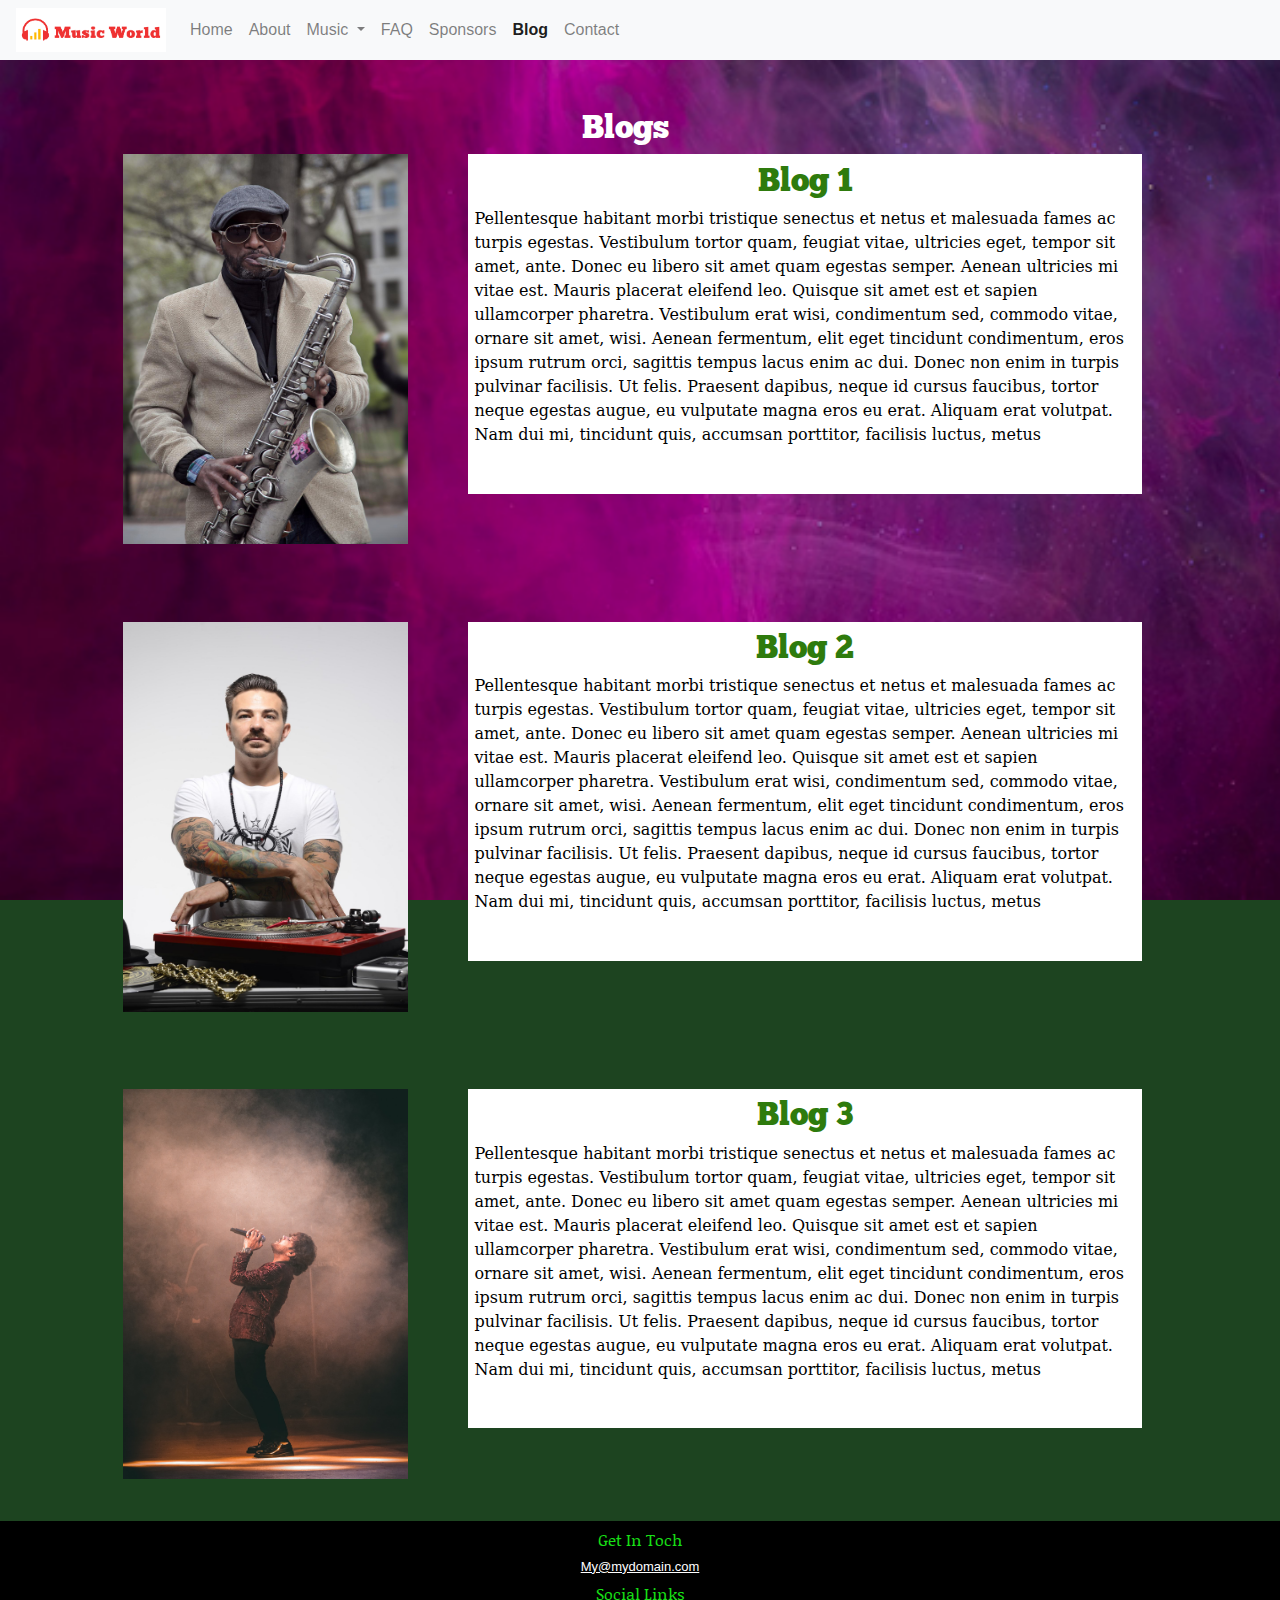
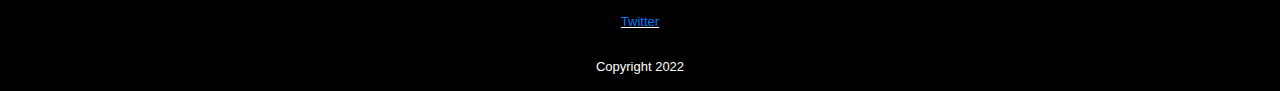
<file: B00128553 John F. Gillmán Website for Website Design 2 Deferral (including Lab 8)/blog.html>
<!doctype html>
<html>
<head>
<meta charset="utf-8">
<meta http-equiv="X-UA-Compatible" content="IE=edge">
<meta name="viewport" content="width=device-width, initial-scale=1.0">
<title>Home</title>
<link href="css/bootstrap-4.4.1.css" rel="stylesheet" type="text/css">
<link href="css/style.css" rel="stylesheet" type="text/css">
<style type="text/css">
body {
	background-color: #1D4420;
	background-image: url(images/carousel_04.jpg);
	background-attachment: fixed;
	background-size: cover;
}
h2 {
	color: #2E7B0D;
}
.img {
	text-align: center;
}
</style>
</head>

<body>
<header>
  <nav class="navbar navbar-expand-lg navbar-light bg-light"> <a class="navbar-brand" href="index.html"><img src="images/logo.png" width="150" height="34" alt=""/></a>
    <button class="navbar-toggler" type="button" data-toggle="collapse" data-target="#navbarSupportedContent1" aria-controls="navbarSupportedContent1" aria-expanded="false" aria-label="Toggle navigation"> <span class="navbar-toggler-icon"></span> </button>
    <div class="collapse navbar-collapse" id="navbarSupportedContent1">
      <ul class="navbar-nav mr-auto">
        <li class="nav-item"> <a class="nav-link" href="index.html">Home </a> </li>
        <li class="nav-item"> <a class="nav-link" href="about.html">About </a> </li>
        <li class="nav-item dropdown"> <a class="nav-link dropdown-toggle" href="#" id="navbarDropdown1" role="button" data-toggle="dropdown" aria-haspopup="true" aria-expanded="false"> Music </a>
          <div class="dropdown-menu" aria-labelledby="navbarDropdown1"> <a class="dropdown-item" href="photo.html">Photo</a> <a class="dropdown-item" href="video.html">Video</a>
            </div>
        </li>
        <li class="nav-item"> <a class="nav-link" href="faq.html">FAQ </a> </li>
		 <li class="nav-item"> <a class="nav-link" href="faq.html">Sponsors </a> </li> 
        <li class="nav-item active"> <a class="nav-link" href="blog.html">Blog <span class="sr-only">(current)</span></a> </li>
        <li class="nav-item"> <a class="nav-link" href="contact.html">Contact</a> </li>
      </ul>
    </div>
  </nav>
</header>
<div class="container">	
<div class="row container">
  <div class="col-12">
    <h2 class="white">Blogs</h2>
  </div>
  <div class="col-md-4 col-12 img"> <img src="images/sponsor1.jpg" width="285" height="390" alt="sponsor1"/></div>
  <div class="col-md-8 col-12">
    <section>
      <h2>Blog 1</h2>
      <p>Pellentesque habitant morbi tristique senectus et netus et malesuada fames ac turpis egestas. Vestibulum tortor quam, feugiat vitae, ultricies eget, tempor sit amet, ante. Donec eu libero sit amet quam egestas semper. Aenean ultricies mi vitae est. Mauris placerat eleifend leo. Quisque sit amet est et sapien ullamcorper pharetra. Vestibulum erat wisi, condimentum sed, commodo vitae, ornare sit amet, wisi. Aenean fermentum, elit eget tincidunt condimentum, eros ipsum rutrum orci, sagittis tempus lacus enim ac dui. Donec non enim in turpis pulvinar facilisis. Ut felis. Praesent dapibus, neque id cursus faucibus, tortor neque egestas augue, eu vulputate magna eros eu erat. Aliquam erat volutpat. Nam dui mi, tincidunt quis, accumsan porttitor, facilisis luctus, metus</p>
      <br>
    </section>
  </div>
</div>
<div class="row container">
	<div class="col-md-4 col-12 img"> <img src="images/sponsor2.jpg" width="285" height="390" alt="sponsor2"/></div>

  <div class="col-md-8 col-12">
    <section>
      <h2>Blog 2</h2>
      <p>Pellentesque habitant morbi tristique senectus et netus et malesuada fames ac turpis egestas. Vestibulum tortor quam, feugiat vitae, ultricies eget, tempor sit amet, ante. Donec eu libero sit amet quam egestas semper. Aenean ultricies mi vitae est. Mauris placerat eleifend leo. Quisque sit amet est et sapien ullamcorper pharetra. Vestibulum erat wisi, condimentum sed, commodo vitae, ornare sit amet, wisi. Aenean fermentum, elit eget tincidunt condimentum, eros ipsum rutrum orci, sagittis tempus lacus enim ac dui. Donec non enim in turpis pulvinar facilisis. Ut felis. Praesent dapibus, neque id cursus faucibus, tortor neque egestas augue, eu vulputate magna eros eu erat. Aliquam erat volutpat. Nam dui mi, tincidunt quis, accumsan porttitor, facilisis luctus, metus</p>
      <br>
    </section>
  </div>
  </div>
<div class="row container">
  <div class="col-md-4 col-12 img"> <img src="images/sponsor3.jpg" width="285" height="390" alt="sponsor3"/></div>
  <div class="col-md-8 col-12">
    <section>
      <h2>Blog 3</h2>
      <p>Pellentesque habitant morbi tristique senectus et netus et malesuada fames ac turpis egestas. Vestibulum tortor quam, feugiat vitae, ultricies eget, tempor sit amet, ante. Donec eu libero sit amet quam egestas semper. Aenean ultricies mi vitae est. Mauris placerat eleifend leo. Quisque sit amet est et sapien ullamcorper pharetra. Vestibulum erat wisi, condimentum sed, commodo vitae, ornare sit amet, wisi. Aenean fermentum, elit eget tincidunt condimentum, eros ipsum rutrum orci, sagittis tempus lacus enim ac dui. Donec non enim in turpis pulvinar facilisis. Ut felis. Praesent dapibus, neque id cursus faucibus, tortor neque egestas augue, eu vulputate magna eros eu erat. Aliquam erat volutpat. Nam dui mi, tincidunt quis, accumsan porttitor, facilisis luctus, metus</p>
      <br>
    </section>
  </div>
</div>
	</div>
<footer>
  <h4>Get In Toch</h4>
  <label>My@mydomain.com</label>
  <br>
  <h4>Social Links</h4>
  <label><a href="https://twitter.com/WeAreTUDublin" target="_blank">Twitter</a></label>
  <br>
  <br>
  <h5>Copyright 2022</h5>
</footer>
<script src="js/jquery-3.4.1.min.js"></script> 
<script src="js/popper.min.js"></script> 
<script src="js/bootstrap-4.4.1.js"></script>
</body>
</html>
</file>
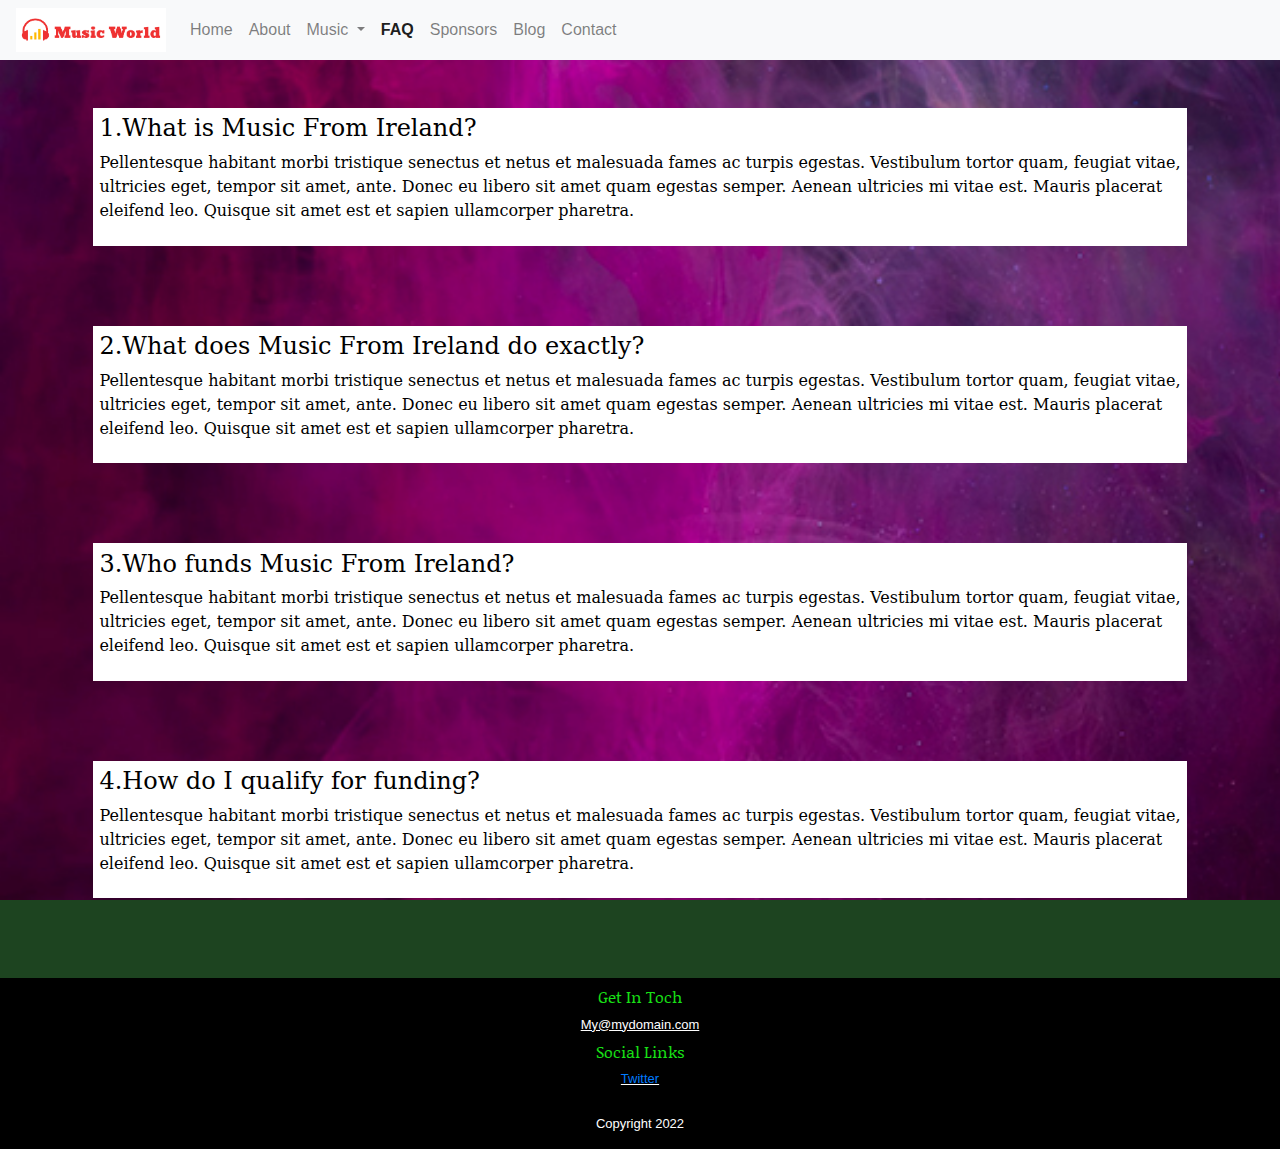
<file: B00128553 John F. Gillmán Website for Website Design 2 Deferral (including Lab 8)/faq.html>
<!doctype html>
<html>
<head>
<meta charset="utf-8">
<meta http-equiv="X-UA-Compatible" content="IE=edge">
<meta name="viewport" content="width=device-width, initial-scale=1.0">
<title>Home</title>
<link href="css/bootstrap-4.4.1.css" rel="stylesheet" type="text/css">
<link href="css/style.css" rel="stylesheet" type="text/css">
<style type="text/css">
body {
	background-color: #1D4420;
	background-image: url(images/carousel_04.jpg);
	background-attachment: fixed;
	background-size: cover;
}
h2 {
	color: #2E7B0D;
}
.img {
	text-align: center;
}
</style>
</head>

<body>
<header>
  <nav class="navbar navbar-expand-lg navbar-light bg-light"> <a class="navbar-brand" href="index.html"><img src="images/logo.png" width="150" height="34" alt=""/></a>
    <button class="navbar-toggler" type="button" data-toggle="collapse" data-target="#navbarSupportedContent1" aria-controls="navbarSupportedContent1" aria-expanded="false" aria-label="Toggle navigation"> <span class="navbar-toggler-icon"></span> </button>
    <div class="collapse navbar-collapse" id="navbarSupportedContent1">
      <ul class="navbar-nav mr-auto">
        <li class="nav-item"> <a class="nav-link" href="index.html">Home </a> </li>
        <li class="nav-item"> <a class="nav-link" href="about.html">About </a> </li>
        <li class="nav-item dropdown"> <a class="nav-link dropdown-toggle" href="#" id="navbarDropdown1" role="button" data-toggle="dropdown" aria-haspopup="true" aria-expanded="false"> Music </a>
          <div class="dropdown-menu" aria-labelledby="navbarDropdown1"> <a class="dropdown-item" href="photo.html">Photo</a> <a class="dropdown-item" href="video.html">Video</a>
            <div class="dropdown-divider"></div>
            <a class="dropdown-item" href="#">Something else here</a> </div>
        </li>
        <li class="nav-item active"> <a class="nav-link" href="faq.html">FAQ <span class="sr-only">(current)</span></a> </li>
        <li class="nav-item "> <a class="nav-link" href="sponsors.html">Sponsors </a> </li>
        <li class="nav-item"> <a class="nav-link" href="blog.html">Blog </a> </li>
        <li class="nav-item"> <a class="nav-link" href="contact.html">Contact</a> </li>
      </ul>
    </div>
  </nav>
</header>
<div class="container">	
	<section>
   <h4>1.What is Music From Ireland?</h4>
	<p>Pellentesque habitant morbi tristique senectus et netus et malesuada fames ac turpis egestas. Vestibulum tortor quam, feugiat vitae, ultricies eget, tempor sit amet, ante. Donec eu libero sit amet quam egestas semper. Aenean ultricies mi vitae est. Mauris placerat eleifend leo. Quisque sit amet est et sapien ullamcorper pharetra.</p>
	</section>
</div>
<div class="container">
  <section>
    <h4>2.What does Music From Ireland do exactly?</h4>
    <p>Pellentesque habitant morbi tristique senectus et netus et malesuada fames ac turpis egestas. Vestibulum tortor quam, feugiat vitae, ultricies eget, tempor sit amet, ante. Donec eu libero sit amet quam egestas semper. Aenean ultricies mi vitae est. Mauris placerat eleifend leo. Quisque sit amet est et sapien ullamcorper pharetra.</p>
  </section>
</div>
<div class="container">
  <section>
    <h4>3.Who funds Music From Ireland?</h4>
    <p>Pellentesque habitant morbi tristique senectus et netus et malesuada fames ac turpis egestas. Vestibulum tortor quam, feugiat vitae, ultricies eget, tempor sit amet, ante. Donec eu libero sit amet quam egestas semper. Aenean ultricies mi vitae est. Mauris placerat eleifend leo. Quisque sit amet est et sapien ullamcorper pharetra.</p>
  </section>
</div>
<div class="container">
  <section>
    <h4>4.How do I qualify for funding?</h4>
    <p>Pellentesque habitant morbi tristique senectus et netus et malesuada fames ac turpis egestas. Vestibulum tortor quam, feugiat vitae, ultricies eget, tempor sit amet, ante. Donec eu libero sit amet quam egestas semper. Aenean ultricies mi vitae est. Mauris placerat eleifend leo. Quisque sit amet est et sapien ullamcorper pharetra.</p>
  </section>
</div>
<footer>
  <h4>Get In Toch</h4>
  <label>My@mydomain.com</label>
  <br>
  <h4>Social Links</h4>
  <label><a href="https://twitter.com/WeAreTUDublin" target="_blank">Twitter</a></label>
  <br>
  <br>
  <h5>Copyright 2022</h5>
</footer>
<script src="js/jquery-3.4.1.min.js"></script> 
<script src="js/popper.min.js"></script> 
<script src="js/bootstrap-4.4.1.js"></script>
</body>
</html>
</file>
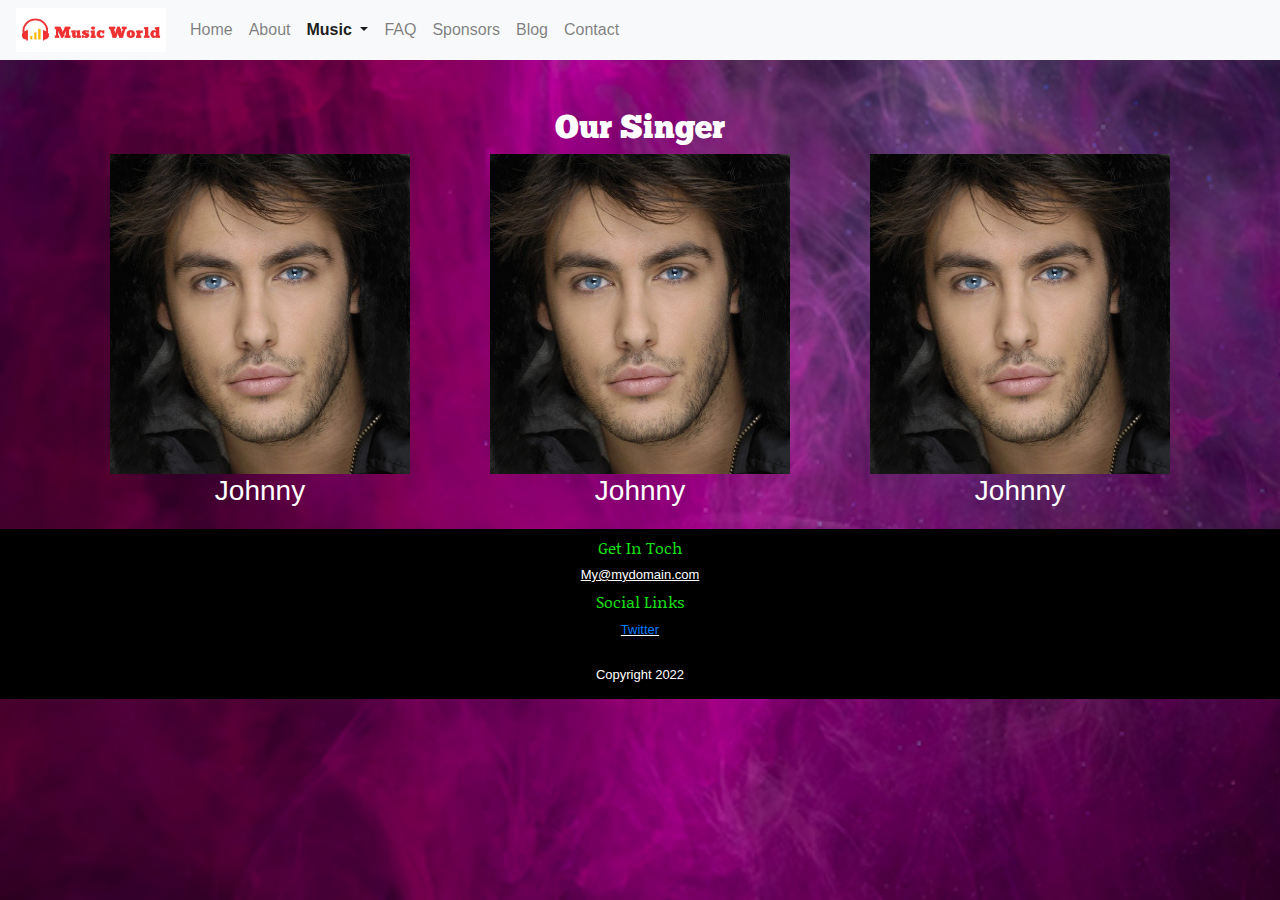
<file: B00128553 John F. Gillmán Website for Website Design 2 Deferral (including Lab 8)/photo.html>
<!doctype html>
<html>
<head>
<meta charset="utf-8">
<meta http-equiv="X-UA-Compatible" content="IE=edge">
<meta name="viewport" content="width=device-width, initial-scale=1.0">
<title>Home</title>
<link href="css/bootstrap-4.4.1.css" rel="stylesheet" type="text/css">
<link href="css/style.css" rel="stylesheet" type="text/css">
<style type="text/css">
body {
	background-color: #1D4420;
	background-image: url(images/carousel_04.jpg);
	background-attachment: fixed;
	background-size: cover;
}
h2 {
	color: #2E7B0D;
}
.img {
	text-align: center;
}
</style>
</head>

<body>
	<header>
<nav class="navbar navbar-expand-lg navbar-light bg-light"> <a class="navbar-brand" href="index.html"><img src="images/logo.png" width="150" height="34" alt=""/></a>
  <button class="navbar-toggler" type="button" data-toggle="collapse" data-target="#navbarSupportedContent1" aria-controls="navbarSupportedContent1" aria-expanded="false" aria-label="Toggle navigation"> <span class="navbar-toggler-icon"></span> </button>
  <div class="collapse navbar-collapse" id="navbarSupportedContent1">
    <ul class="navbar-nav mr-auto">
      <li class="nav-item"> <a class="nav-link" href="index.html">Home </a> </li>
      <li class="nav-item"> <a class="nav-link" href="about.html">About </a> </li>
      <li class="nav-item dropdown active"> <a class="nav-link dropdown-toggle " href="#" id="navbarDropdown1" role="button" data-toggle="dropdown" aria-haspopup="true" aria-expanded="false"> Music <span class="sr-only">(current)</span></a>
        <div class="dropdown-menu" aria-labelledby="navbarDropdown1"> <a class="dropdown-item" href="photo.html">Singer</a> <a class="dropdown-item" href="video.html">Video</a> </div>
      </li>
		 <li class="nav-item"> <a class="nav-link" href="faq.html">FAQ</a> </li>
	  <li class="nav-item"> <a class="nav-link" href="sponsors.html">Sponsors</a> </li>
    <li class="nav-item"> <a class="nav-link" href="blog.html">Blog </a> </li>
      <li class="nav-item"> <a class="nav-link" href="contact.html">Contact</a> </li>
    </ul>
  </div>
</nav>
	</header>
<div class="container">
  <div class="col-12">
    <h2 class="white">Our Singer</h2>
    </div>
<div class="row">
  <div class="col-md-4 col-12">
    <img src="images/singer.jpg" width="300" height="320" alt="singer"/>
	<h3 class="white">Johnny</h3>
  </div>
  <div class="col-md-4 col-12">
  <img src="images/singer.jpg" width="300" height="320" alt="singer"/>
  <h3 class="white">Johnny</h3>
  </div>
  <div class="col-md-4 col-12">
	<img src="images/singer.jpg" width="300" height="320" alt="singer"/>
	<h3 class="white">Johnny</h3>
  </div>
</div>
	</div>
<footer>
<h4>Get In Toch</h4>
<label>My@mydomain.com</label>
<br>
	<h4>Social Links</h4>
	<label><a href="https://twitter.com/WeAreTUDublin" target="_blank">Twitter</a></label>
<br>
<br>
<h5>Copyright 2022</h5>
</footer>
<script src="js/jquery-3.4.1.min.js"></script> 
<script src="js/popper.min.js"></script> 
<script src="js/bootstrap-4.4.1.js"></script>
</body>
</html>
</file>
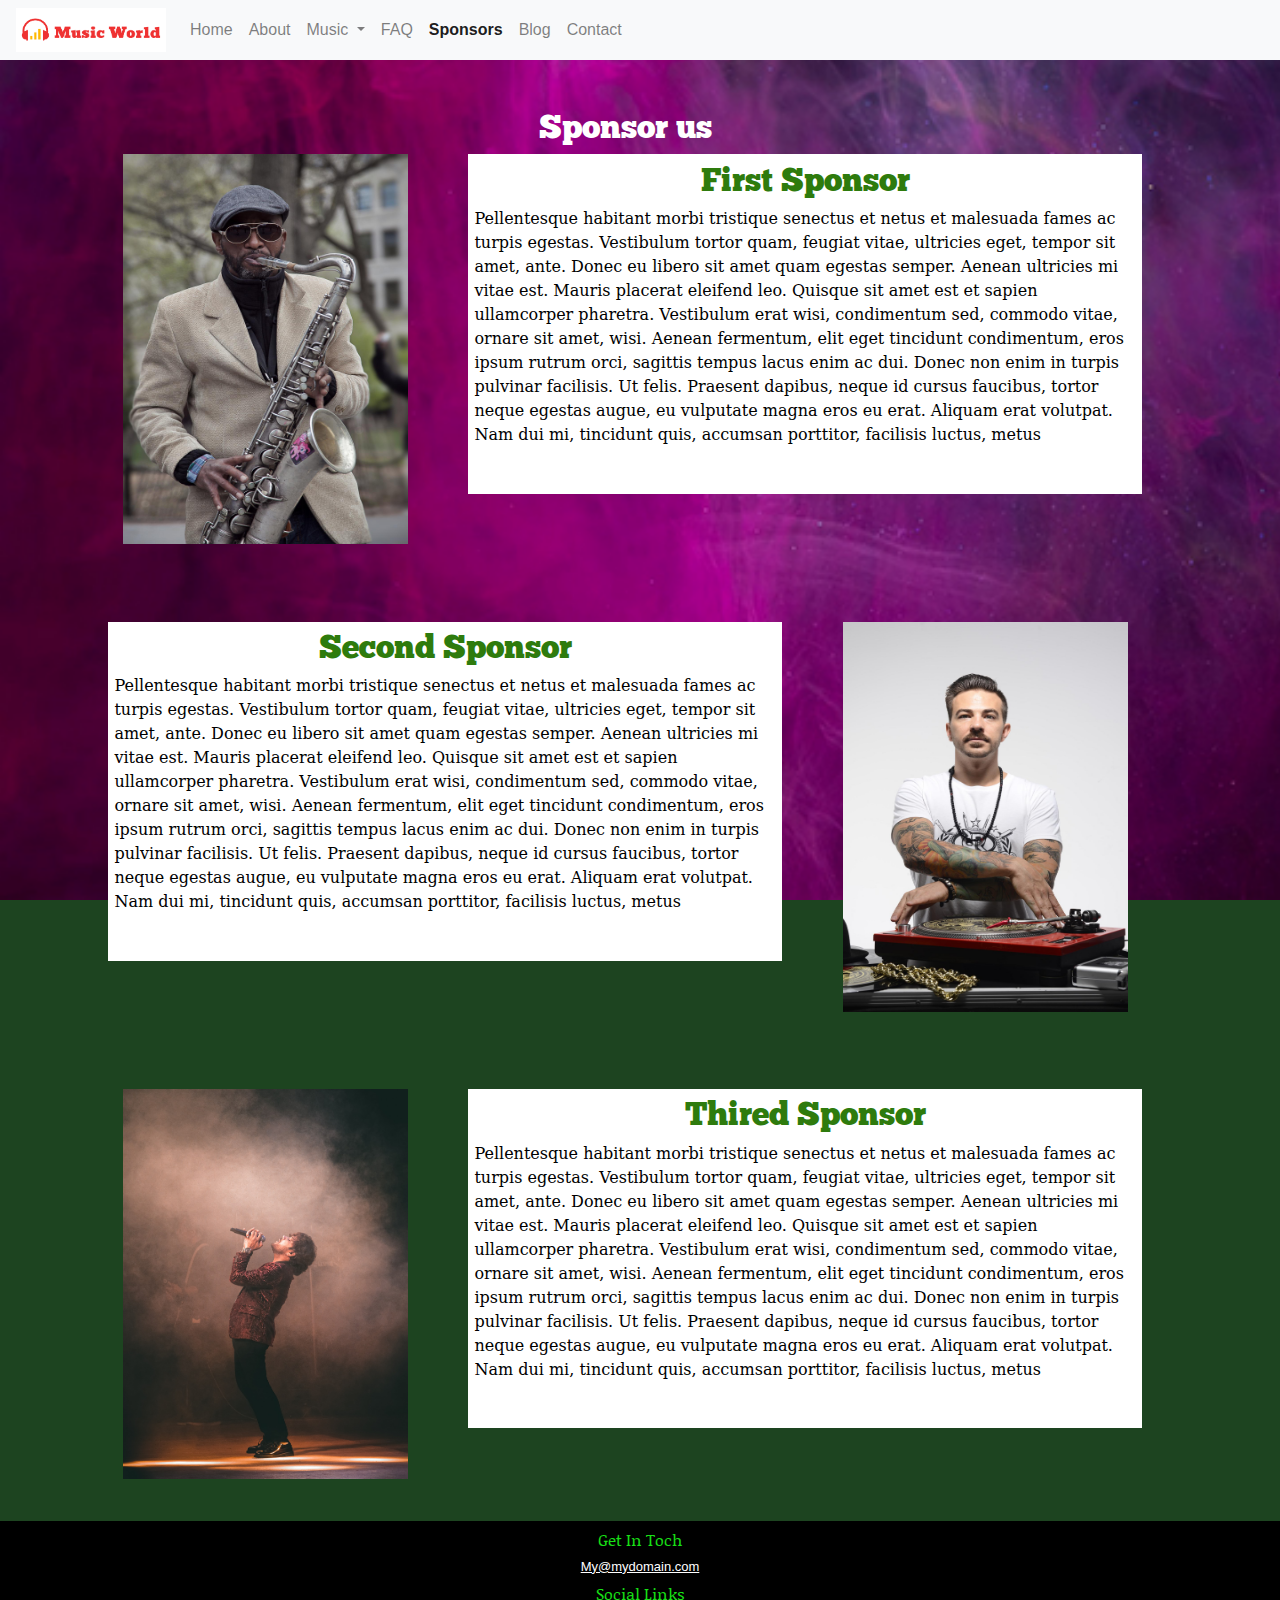
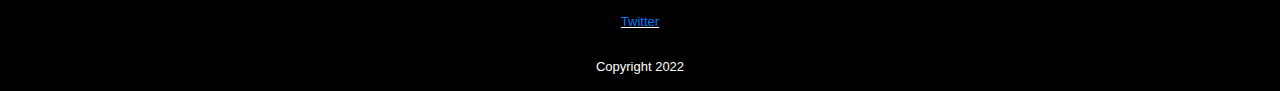
<file: B00128553 John F. Gillmán Website for Website Design 2 Deferral (including Lab 8)/sponsors.html>
<!doctype html>
<html>
<head>
<meta charset="utf-8">
<meta http-equiv="X-UA-Compatible" content="IE=edge">
<meta name="viewport" content="width=device-width, initial-scale=1.0">
<title>Home</title>
<link href="css/bootstrap-4.4.1.css" rel="stylesheet" type="text/css">
<link href="css/style.css" rel="stylesheet" type="text/css">
<style type="text/css">
body {
	background-color: #1D4420;
	background-image: url(images/carousel_04.jpg);
	background-attachment: fixed;
	background-size: cover;
}
h2 {
	color: #2E7B0D;
}
.img {
	text-align: center;
}
</style>
</head>

<body>
<header>
  <nav class="navbar navbar-expand-lg navbar-light bg-light"> <a class="navbar-brand" href="index.html"><img src="images/logo.png" width="150" height="34" alt=""/></a>
    <button class="navbar-toggler" type="button" data-toggle="collapse" data-target="#navbarSupportedContent1" aria-controls="navbarSupportedContent1" aria-expanded="false" aria-label="Toggle navigation"> <span class="navbar-toggler-icon"></span> </button>
    <div class="collapse navbar-collapse" id="navbarSupportedContent1">
      <ul class="navbar-nav mr-auto">
        <li class="nav-item"> <a class="nav-link" href="index.html">Home </a> </li>
        <li class="nav-item"> <a class="nav-link" href="about.html">About </a> </li>
        <li class="nav-item dropdown"> <a class="nav-link dropdown-toggle" href="#" id="navbarDropdown1" role="button" data-toggle="dropdown" aria-haspopup="true" aria-expanded="false"> Music </a>
          <div class="dropdown-menu" aria-labelledby="navbarDropdown1"> <a class="dropdown-item" href="photo.html">Photo</a> <a class="dropdown-item" href="video.html">Video</a>
             </div>
        </li>
        <li class="nav-item"> <a class="nav-link" href="faq.html">FAQ </a> </li>
        <li class="nav-item active"> <a class="nav-link" href="sponsors.html">Sponsors <span class="sr-only">(current)</span></a> </li>
        <li class="nav-item"> <a class="nav-link" href="blog.html">Blog </a> </li>        
        <li class="nav-item"> <a class="nav-link" href="contact.html">Contact</a> </li>
      </ul>
    </div>
  </nav>
</header>
<div class="container">	
<div class="row container">
  <div class="col-12">
    <h2 class="white">Sponsor us</h2>
  </div>
  <div class="col-md-4 col-12 img"> <img src="images/sponsor1.jpg" width="285" height="390" alt="sponsor1"/></div>
  <div class="col-md-8 col-12">
    <section>
      <h2>First Sponsor</h2>
      <p>Pellentesque habitant morbi tristique senectus et netus et malesuada fames ac turpis egestas. Vestibulum tortor quam, feugiat vitae, ultricies eget, tempor sit amet, ante. Donec eu libero sit amet quam egestas semper. Aenean ultricies mi vitae est. Mauris placerat eleifend leo. Quisque sit amet est et sapien ullamcorper pharetra. Vestibulum erat wisi, condimentum sed, commodo vitae, ornare sit amet, wisi. Aenean fermentum, elit eget tincidunt condimentum, eros ipsum rutrum orci, sagittis tempus lacus enim ac dui. Donec non enim in turpis pulvinar facilisis. Ut felis. Praesent dapibus, neque id cursus faucibus, tortor neque egestas augue, eu vulputate magna eros eu erat. Aliquam erat volutpat. Nam dui mi, tincidunt quis, accumsan porttitor, facilisis luctus, metus</p>
      <br>
    </section>
  </div>
</div>
<div class="row container">
  <div class="col-md-8 col-12">
    <section>
      <h2>Second Sponsor</h2>
      <p>Pellentesque habitant morbi tristique senectus et netus et malesuada fames ac turpis egestas. Vestibulum tortor quam, feugiat vitae, ultricies eget, tempor sit amet, ante. Donec eu libero sit amet quam egestas semper. Aenean ultricies mi vitae est. Mauris placerat eleifend leo. Quisque sit amet est et sapien ullamcorper pharetra. Vestibulum erat wisi, condimentum sed, commodo vitae, ornare sit amet, wisi. Aenean fermentum, elit eget tincidunt condimentum, eros ipsum rutrum orci, sagittis tempus lacus enim ac dui. Donec non enim in turpis pulvinar facilisis. Ut felis. Praesent dapibus, neque id cursus faucibus, tortor neque egestas augue, eu vulputate magna eros eu erat. Aliquam erat volutpat. Nam dui mi, tincidunt quis, accumsan porttitor, facilisis luctus, metus</p>
      <br>
    </section>
  </div>
  <div class="col-md-4 col-12 img"> <img src="images/sponsor2.jpg" width="285" height="390" alt="sponsor2"/></div>
</div>
<div class="row container">
  <div class="col-md-4 col-12 img"> <img src="images/sponsor3.jpg" width="285" height="390" alt="sponsor3"/></div>
  <div class="col-md-8 col-12">
    <section>
      <h2>Thired Sponsor</h2>
      <p>Pellentesque habitant morbi tristique senectus et netus et malesuada fames ac turpis egestas. Vestibulum tortor quam, feugiat vitae, ultricies eget, tempor sit amet, ante. Donec eu libero sit amet quam egestas semper. Aenean ultricies mi vitae est. Mauris placerat eleifend leo. Quisque sit amet est et sapien ullamcorper pharetra. Vestibulum erat wisi, condimentum sed, commodo vitae, ornare sit amet, wisi. Aenean fermentum, elit eget tincidunt condimentum, eros ipsum rutrum orci, sagittis tempus lacus enim ac dui. Donec non enim in turpis pulvinar facilisis. Ut felis. Praesent dapibus, neque id cursus faucibus, tortor neque egestas augue, eu vulputate magna eros eu erat. Aliquam erat volutpat. Nam dui mi, tincidunt quis, accumsan porttitor, facilisis luctus, metus</p>
      <br>
    </section>
  </div>
</div>
	</div>
<footer>
  <h4>Get In Toch</h4>
  <label>My@mydomain.com</label>
  <br>
  <h4>Social Links</h4>
  <label><a href="https://twitter.com/WeAreTUDublin" target="_blank">Twitter</a></label>
  <br>
  <br>
  <h5>Copyright 2022</h5>
</footer>
<script src="js/jquery-3.4.1.min.js"></script> 
<script src="js/popper.min.js"></script> 
<script src="js/bootstrap-4.4.1.js"></script>
</body>
</html>
</file>
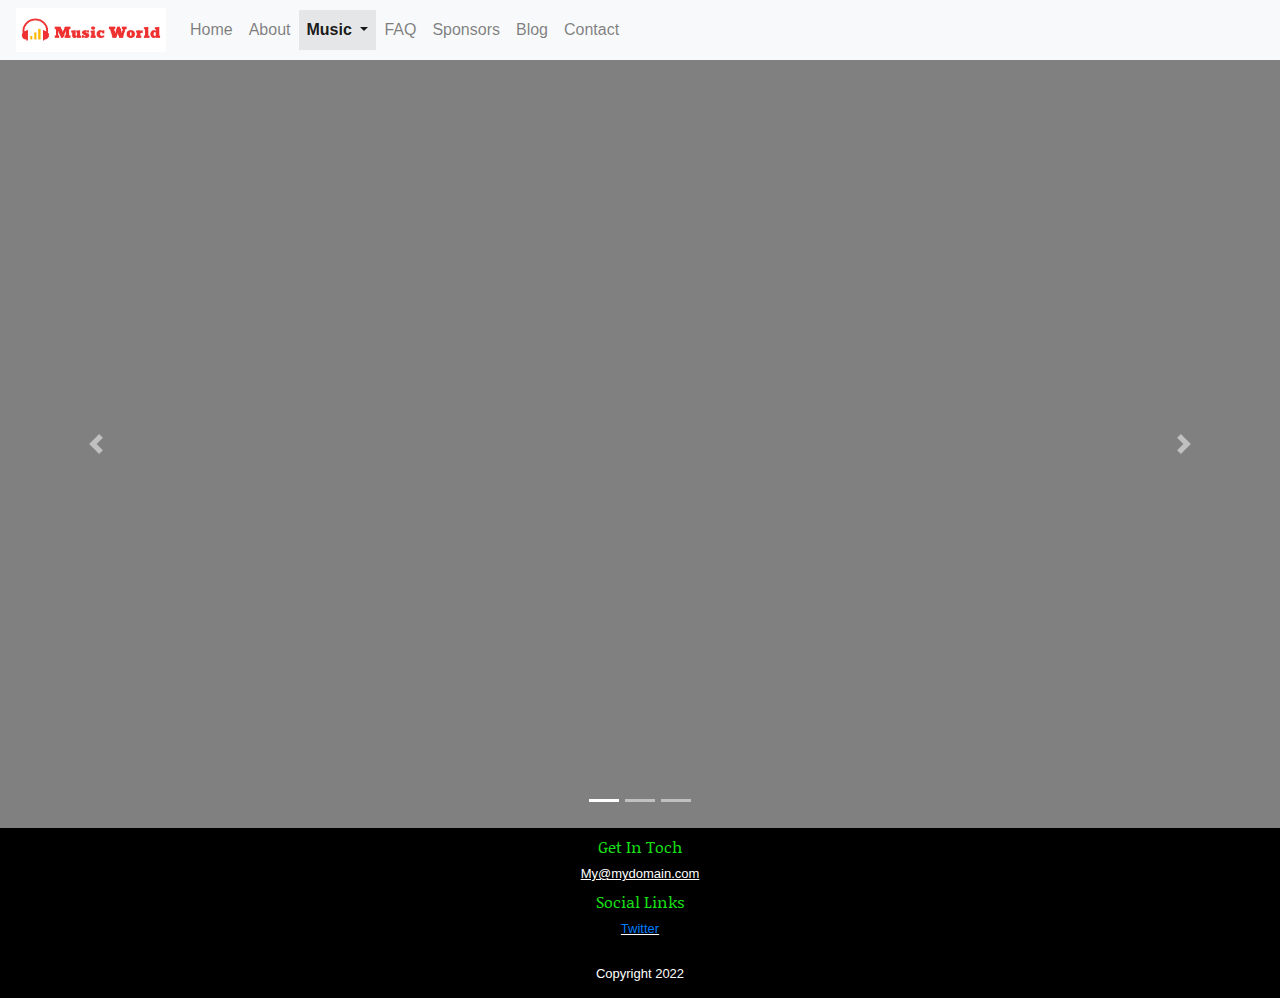
<file: B00128553 John F. Gillmán Website for Website Design 2 Deferral (including Lab 8)/video.html>
<!doctype html>
<html>
<head>
<meta charset="utf-8">
<meta http-equiv="X-UA-Compatible" content="IE=edge">
<meta name="viewport" content="width=device-width, initial-scale=1.0">
<title>Home</title>
<link href="css/bootstrap-4.4.1.css" rel="stylesheet" type="text/css">
<link href="css/style.css" rel="stylesheet" type="text/css">
<style type="text/css">
body {
	background-color: #1D4420;
	background-image: url(images/carousel_04.jpg);
	background-attachment: fixed;
	background-size: cover;
}
h2 {
	color: #2E7B0D;
}
.img {
	text-align: center;
}
</style>
</head>

<body>
	<header>
		<nav class="navbar navbar-expand-lg navbar-light bg-light"> <a class="navbar-brand" href="index.html"><img src="images/logo.png" width="150" height="34" alt=""/></a>
  <button class="navbar-toggler" type="button" data-toggle="collapse" data-target="#navbarSupportedContent1" aria-controls="navbarSupportedContent1" aria-expanded="false" aria-label="Toggle navigation"> <span class="navbar-toggler-icon"></span> </button>
  <div class="collapse navbar-collapse" id="navbarSupportedContent1">
    <ul class="navbar-nav mr-auto">
      <li class="nav-item"> <a class="nav-link" href="index.html">Home </a> </li>
      <li class="nav-item"> <a class="nav-link" href="about.html">About </a> </li>
      <li class="nav-item dropdown table-active active"> <a class="nav-link dropdown-toggle" href="#" id="navbarDropdown1" role="button" data-toggle="dropdown" aria-haspopup="true" aria-expanded="false"> Music <span class="sr-only">(current)</span></a>
        <div class="dropdown-menu" aria-labelledby="navbarDropdown1"> <a class="dropdown-item" href="photo.html">Singer</a> <a class="dropdown-item" href="video.html">Video</a>
        </div>
      </li>
		 <li class="nav-item"> <a class="nav-link" href="faq.html">FAQ</a> </li>
	  <li class="nav-item"> <a class="nav-link" href="sponsors.html">Sponsors</a> </li>
	  <li class="nav-item"> <a class="nav-link" href="blog.html">Blog </a> </li>
      <li class="nav-item"> <a class="nav-link" href="contact.html">Contact</a> </li>
    </ul>
  </div>
</nav>
	</header>
<div id="carouselExampleIndicators2" class="carousel slide" data-ride="carousel" style="background-color: grey">
  <div id="carouselExampleIndicators1" class="carousel slide" data-ride="carousel" style="background-color: grey">
    <ol class="carousel-indicators">
      <li data-target="#carouselExampleIndicators1" data-slide-to="0" class="active"></li>
      <li data-target="#carouselExampleIndicators1" data-slide-to="1"></li>
      <li data-target="#carouselExampleIndicators1" data-slide-to="2"></li>
    </ol>
    <div class="carousel-inner" role="listbox">
      <div class="carousel-item active">
		<div class="embed-responsive embed-responsive-16by9">
		  <div class="container">
		  <iframe class="embed-responsive-item" src="https://www.youtube.com/embed/pBLfYGxOfQU"></iframe>
	    </div>
		  </div>
      </div>
      <div class="carousel-item"> 
      <div class="embed-responsive embed-responsive-16by9">
		  <div class="container">
		  <iframe class="embed-responsive-item" src="https://www.youtube.com/embed/pBLfYGxOfQU"></iframe>
	    </div>
		  </div>
	  </div>
      <div class="carousel-item"> 
      <div class="embed-responsive embed-responsive-16by9">
		  <div class="container">
		  <iframe class="embed-responsive-item" src="https://www.youtube.com/embed/pBLfYGxOfQU"></iframe>
	    </div>
		  </div>
	  </div>
    </div>
    <a class="carousel-control-prev" href="#carouselExampleIndicators1" role="button" data-slide="prev"> <span class="carousel-control-prev-icon" aria-hidden="true"></span> <span class="sr-only">Previous</span> </a> <a class="carousel-control-next" href="#carouselExampleIndicators1" role="button" data-slide="next"> <span class="carousel-control-next-icon" aria-hidden="true"></span> <span class="sr-only">Next</span> </a> </div>
</div>
<footer>
<h4>Get In Toch</h4>
<label>My@mydomain.com</label>
<br>
	<h4>Social Links</h4>
	<label><a href="https://twitter.com/WeAreTUDublin" target="_blank">Twitter</a></label>
<br>
<br>
<h5>Copyright 2022</h5>
</footer>
<script src="js/jquery-3.4.1.min.js"></script> 
<script src="js/popper.min.js"></script> 
<script src="js/bootstrap-4.4.1.js"></script>
</body>
</html>
</file>
<file: B00128553 John F. Gillmán Website for Website Design 2 Deferral (including Lab 8)/css/style.css>
@charset "utf-8";
@import url("../webfonts/Allerta/stylesheet.css");
@import url("../webfonts/Chunk/stylesheet.css");
@import url("../webfonts/Noticia_Text/stylesheet.css");
@import url("../webfonts/Kristi/stylesheet.css");




h2 {
	font-family: Chunk;
	font-weight: 400;
	font-style: normal;
	text-align: center;
	color: #3E1213;
}
form {
	font-family: "Noticia Text";
	font-weight: 400;
	font-style: normal;
	padding-left: 0.5rem;
	padding-right: 0.5rem;
	padding-top: 2rem;
	padding-bottom: 2rem;
	text-align: center;
	width: 80%;
	margin-left: auto;
	margin-right: auto;
}
fieldset {
	border: 2px solid #000000;
	font-family: Chunk;
	font-style: normal;
	font-weight: 400;
	font-size: medium;
	margin-top: 1rem;
}

legend {
	background-color: #000000;
	color: #FFFFFF;
	font-style: normal;
	font-weight: 500;
	padding-top: 0.3rem;
	padding-right: 0.3rem;
	padding-bottom: 0.3rem;
	padding-left: 0.3rem;
	margin-top: 0.5rem;
	margin-right: 0.5rem;
	margin-bottom: 0.5rem;
	margin-left: 0.5rem;
	width: 40%;
	font-family: "Noticia Text";
	text-align: left;
}
fieldset input {
	width: 95%;
	padding-top: 0.3rem;
	padding-right: 0.3rem;
	padding-bottom: 0.3rem;
	padding-left: 0.3rem;
	margin-right: 1rem;
	margin-top: 1rem;
	margin-bottom: 1rem;
	margin-left: 0.4rem;
}
#button input {
	background: #ffffff;
	border: 1px solid #000000;
	padding-left: 1rem;
	padding-right: 1rem;
	padding-top: 0.4rem;
	padding-bottom: 0.4rem;
	margin-left: 0.6rem;
	margin-right: 0.4rem;
}

#button input:hover{
	background: #18BBA7;
}

#button {
	text-align: center;
	margin-top: 1.5rem;
}
textarea {
	width: 95%;
	margin-left: 1rem;
	margin-right: 1rem;
	padding-top: 0.3rem;
	padding-right: 0.3rem;
	padding-bottom: 0.3rem;
	padding-left: 0.3rem;
}
section {
	font-family: Constantia, "Lucida Bright", "DejaVu Serif", Georgia, serif;
	color: #000000;
	font-style: normal;
	background-color: #FFFFFF;
	padding-top: 0.4rem;
	padding-right: 0.4rem;
	padding-bottom: 0.4rem;
	padding-left: 0.4rem;
	margin-left: 0.5rem;
	margin-right: 0.5rem;
	margin-bottom: 5rem;
}
footer {
	font-size: small;
	text-align: center;
	clear: both;
	position: static;
	bottom: 0px;
	width: 100%;
	padding: 9px;
	left: 0px;
	right: 0;
	background-color: #000000;
	color: #FFFFFF;
}
footer h4 {
	color: #18E016;
	font-family: "Noticia Text";
	font-size: medium;
}
footer label {
	text-decoration: underline;
}
footer h5 {
	font-size: small;
}

.white{
	color:#ffffff;
}

.col-md-4 {
	text-align: center;
	color: #FFFFFF;
}
.carousel-caption h5 {
	font-family: Kristi;
	font-size: 3rem;
}
.navbar-brand {
	color: #820630;
	font-family: Gotham, "Helvetica Neue", Helvetica, Arial, sans-serif;
	font-weight: 600;
	font-size: large;
	background-color: #FFFFFF;
}

.nav-item a:hover{
	color: #F50053;
	font-size: large;
	/* background-color: #FFFFFF; */
}
.active a{
	color: #DA004A;
	font-weight: 700;
	font-style: normal;
}
h3 {
	color: #000000;
}
.img {
	text-align: center;
}
.singer {
	background-image: -webkit-linear-gradient(270deg,rgba(155,141,20,0.61) 0%,rgba(255,0,0,1.00) 100%);
	background-image: -moz-linear-gradient(270deg,rgba(155,141,20,0.61) 0%,rgba(255,0,0,1.00) 100%);
	background-image: -o-linear-gradient(270deg,rgba(155,141,20,0.61) 0%,rgba(255,0,0,1.00) 100%);
	background-image: linear-gradient(180deg,rgba(155,141,20,0.61) 0%,rgba(255,0,0,1.00) 100%);
}
.nav-item .active {
	color: #B01517;
}


@media (max-width:600px){
.row {
	width: 100%;
	display: block;
	text-align: center;
}
.col-6{
	max-width: 100%;
	margin-left: 1rem;
	margin-right: 1rem;
	padding-top: 2px;
	padding-right: 2px;
	padding-bottom: 2px;
	padding-left: 2px;
	margin-top: 1rem;
	}
form {
	width: 100%;
}


}

.scale-up-center {
	-webkit-animation: scale-up-center 0.4s cubic-bezier(0.390, 0.575, 0.565, 1.000) both;
	        animation: scale-up-center 0.4s cubic-bezier(0.390, 0.575, 0.565, 1.000) both;
}

@-webkit-keyframes scale-up-center {
  0% {
    -webkit-transform: scale(0.5);
            transform: scale(0.5);
  }
  100% {
    -webkit-transform: scale(1);
            transform: scale(1);
  }
}
@keyframes scale-up-center {
  0% {
    -webkit-transform: scale(0.5);
            transform: scale(0.5);
  }
  100% {
    -webkit-transform: scale(1);
            transform: scale(1);
  }
}

.scale-up-ver-center {
	-webkit-animation: scale-up-ver-center 0.4s cubic-bezier(0.390, 0.575, 0.565, 1.000) both;
	        animation: scale-up-ver-center 0.4s cubic-bezier(0.390, 0.575, 0.565, 1.000) both;
}
.container {
	margin-bottom: 0.8rem;
	margin-top: 3rem;
}


@-webkit-keyframes scale-up-ver-center {
  0% {
    -webkit-transform: scaleY(0.4);
            transform: scaleY(0.4);
  }
  100% {
    -webkit-transform: scaleY(1);
            transform: scaleY(1);
  }
}
@keyframes scale-up-ver-center {
  0% {
    -webkit-transform: scaleY(0.4);
            transform: scaleY(0.4);
  }
  100% {
    -webkit-transform: scaleY(1);
            transform: scaleY(1);
  }
}
</file>
